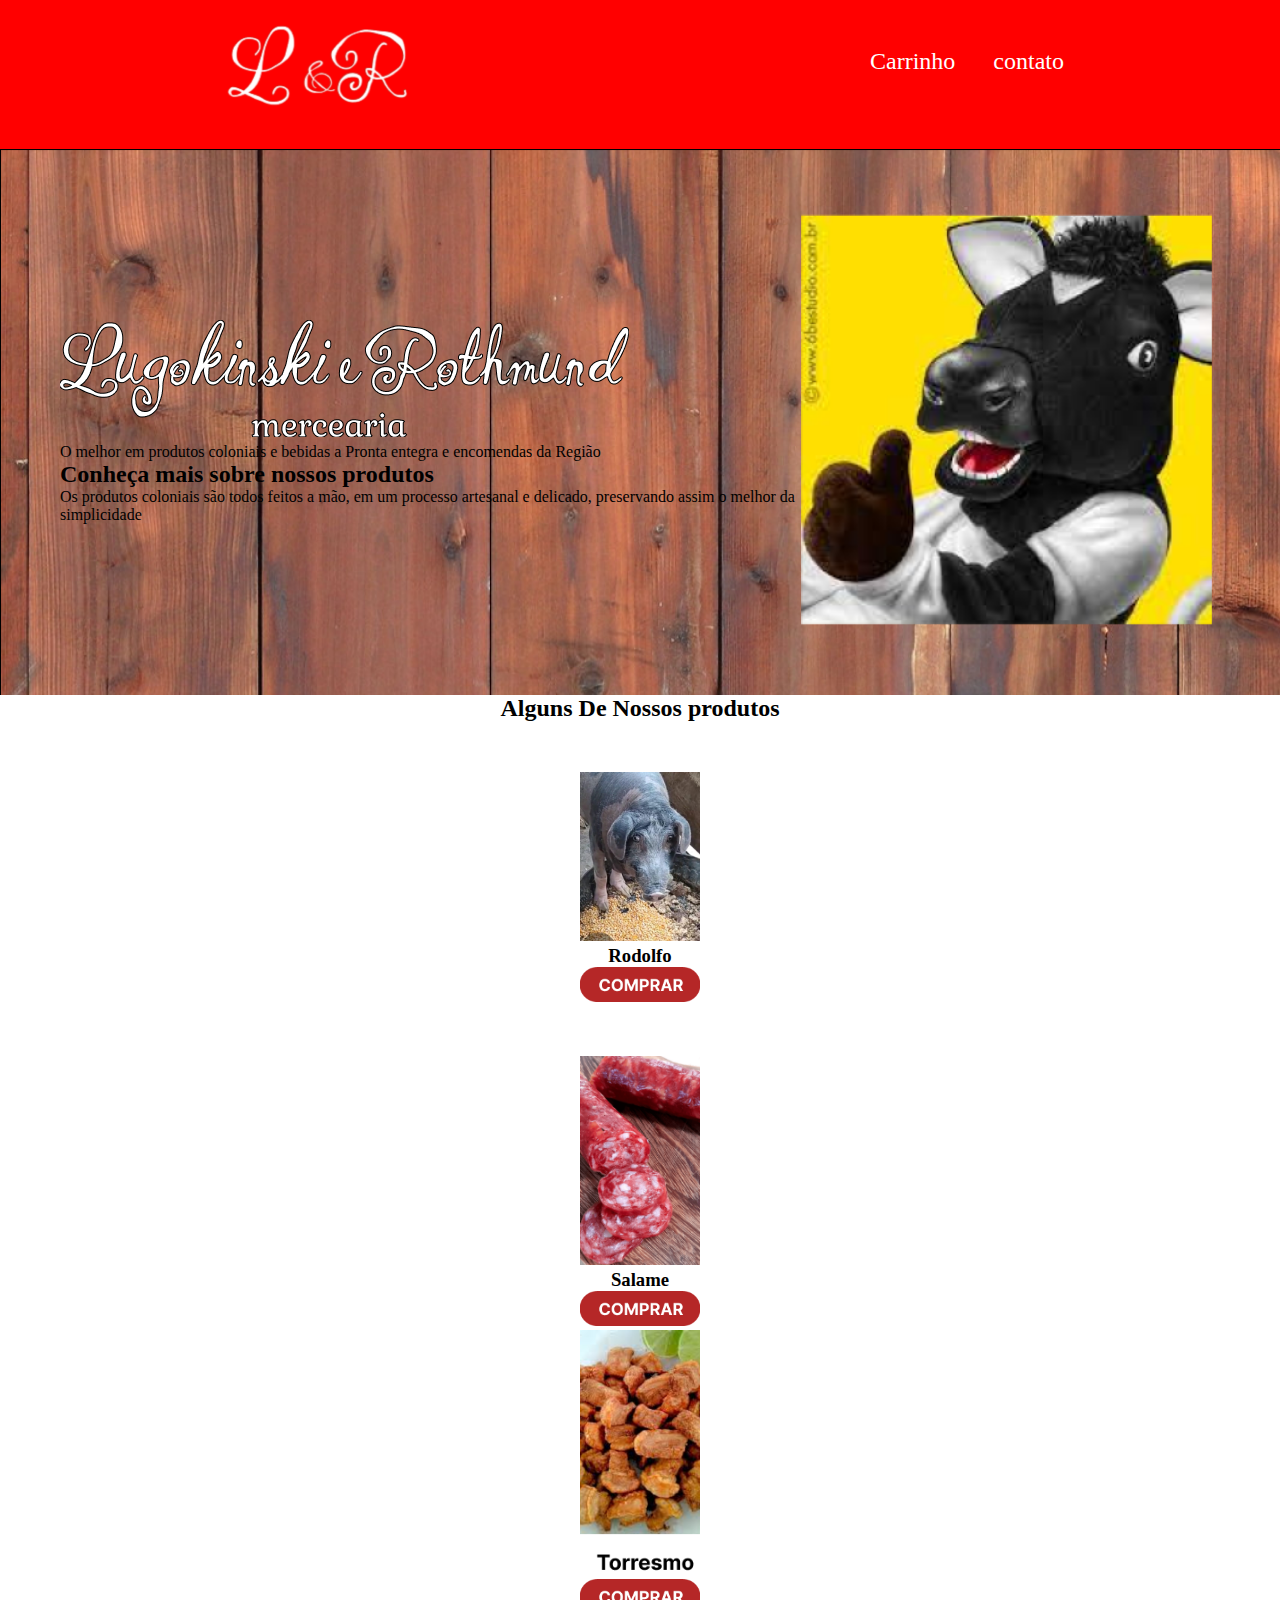
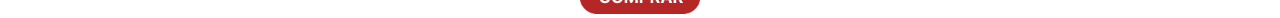
<file: Rl-Mercearia--main/MerceariaOnlineFeR/index.html>
<!DOCTYPE html>
<html lang="pt-br">
<head>
    <meta charset="UTF-8">
    <meta http-equiv="X-UA-Compatible" content="IE=edge">
    <meta name="viewport" content="width=device-width, initial-scale=1.0">
    <title>Merceria L&R</title>
    <link rel="stylesheet" href="style.css">
</head>
<body>
    <header class="cabecalho">
        <h1><img class="cabecalhoImagem"src="img/Logo.png"alt=L&R></h1> 
        <ul>
            <li class="cabecalhoListaItem">Carrinho</li>
            <li class="cabecalhoListaItem">contato</li>
        </ul>
    </header>
<section class="sobre">
    <div class="sobreConteudo">
    <h2 class="sobreTitulo"><img src="img/Lugokinski e Rothmund mercearia.png" alt="Nome da mercearia" class="imagemSobreTitulo">  </h2>
    <p class="sobreTextoUm">O  melhor em produtos coloniais e bebidas a Pronta entegra e encomendas da Região</p>
    <h2 class="sobreTitulo">Conheça mais sobre nossos produtos</h2>
    <p class="sobreTextoDois">Os produtos coloniais são todos feitos a mão, em um processo artesanal e delicado, preservando assim o melhor da simplicidade
    </div>
    <img src="img/VacadoBalacobaco.png" alt="VacadoBalacobaco" class="sobreImagem">
</section>   
<section class="membros">
    <h2 class="AlgunsDeNossosprodutos">Alguns De Nossos produtos</h2>
    <div class="ProdutoPorco"> 
    <img src= "img/Rodolfo.jpg" alt="rodolfo" class="membroImagem">
    <h3>Rodolfo</h3>
    <img src= "img/Comprar.png" alt="comprar" class="membroImagem">
    </div>
    <div class="ProdutoSalame"> 
        <img src= "img/Salame.png" alt="Salame" class="membroImagem">
        <h3>Salame</h3>
        <img src= "img/Comprar.png" alt="comprar" class="membroImagem">
        </div>
        <div class="ProdutoTorresmo"> 
            <img src= "img/Torresmo.png" alt="Torresmo" class="membroImagem">
            <h3></h3>
            <img src= "img/Comprar.png" alt="comprar" class="membroImagem">
            </div>
</body>
</html>
</file>
<file: Rl-Mercearia--main/MerceariaOnlineFeR/style.css>
*{
    margin:0;
    padding:0;
}

.cabecalho {
    background-color:red;
    color:#FFFFFF;
    display: flex;
    justify-content: space-around;
    padding:24px 0;
    font-size: 24px;
}

.cabecalhoImagem {
    width: 100%;
}

.cabecalhoListaItem {
    display: inline-block;
    margin: 0 16px;
    padding: 24px 0;
}

.sobreImagem{
    width: 40%;
}

.sobre{
    background-image: url("img/ImgMadeira.png");
    display: flex;
    justify-content: center;
    align-items:center;
    padding:60px;
}
.sobreconteúdo{
    width:40%
}

.membroImagem{
    Width: 120px;
}

.comprar{
width:120px
}

.ProdutoPorco{
    text-align: center;
    padding: 50px;
}

.AlgunsDeNossosprodutos{
    text-align: center;
}

.ProdutoSalame{
    text-align: center;
}

.ProdutoTorresmo{
    text-align: center;
}
</file>
